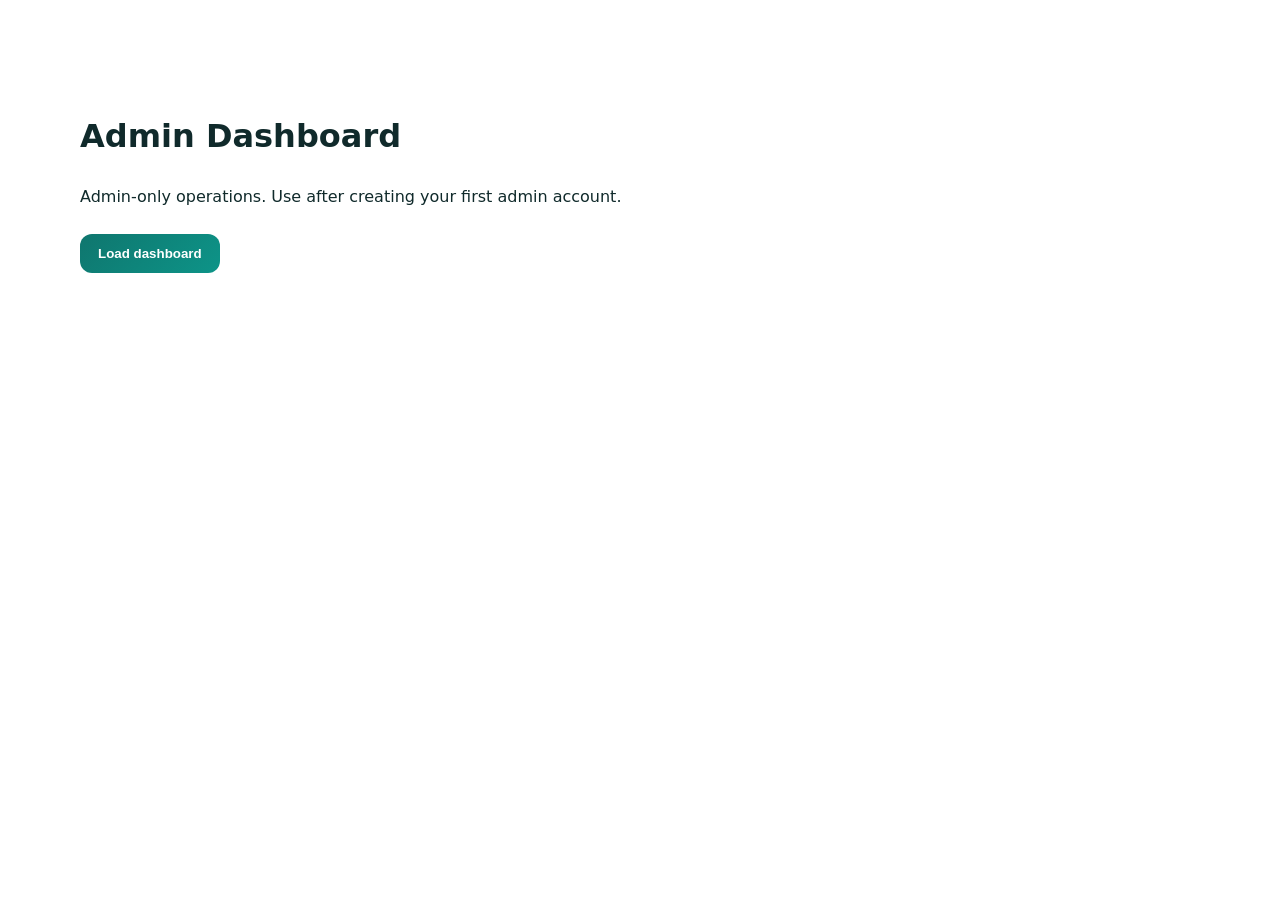
<file: admin/index.html>
<!doctype html><html><head><meta charset="utf-8"><meta name="viewport" content="width=device-width"><title>KuraliUpdates Admin</title><link rel="stylesheet" href="../app.css"></head><body><main class="section"><div class="wrap"><h1>Admin Dashboard</h1><p>Admin-only operations. Use after creating your first admin account.</p><button id="load" class="btn primary">Load dashboard</button><div id="out"></div></div></main><script>
async function a(p,o={}){let r=await fetch(p,o),d=await r.json();if(!r.ok)throw Error(d.error);return d}
document.querySelector("#load").onclick=async()=>{try{let d=await a("/admin/dashboard");document.querySelector("#out").innerHTML=`<div class="card"><h2>Sellers (${d.sellers.length})</h2>${d.sellers.map(x=>`<p><b>${x.business_name}</b> — ${x.status} <button onclick="act('seller',${x.id},'approved')">Approve</button> <button onclick="act('seller',${x.id},'rejected')">Reject</button></p>`).join("")}<h2>Products (${d.products.length})</h2>${d.products.map(x=>`<p>${x.name} — ${x.status} <button onclick="act('product',${x.id},'approved')">Approve</button></p>`).join("")}<h2>Complaints (${d.complaints.length})</h2>${d.complaints.map(x=>`<p>${x.complaint_no} — ${x.status} <button onclick="act('complaint',${x.id},'in_progress')">In progress</button> <button onclick="act('complaint',${x.id},'resolved')">Resolved</button></p>`).join("")}</div>`}catch(e){document.querySelector("#out").textContent="✕ "+e.message}};
async function act(type,id,status){await a("/admin/action",{method:"POST",headers:{"content-type":"application/json"},body:JSON.stringify({type,id,status})});document.querySelector("#load").click()}
</script></body></html>
</file>
<file: app.css>
:root{--ink:#102a2b;--muted:#657879;--brand:#0f766e;--a:#14b8a6;--line:#dce9e7;--soft:#effbf8}*{box-sizing:border-box}html{scroll-behavior:smooth}body{margin:0;font-family:Inter,system-ui,-apple-system,sans-serif;color:var(--ink);line-height:1.6}a{text-decoration:none;color:inherit}.wrap{width:min(1120px,92%);margin:auto}header{position:sticky;top:0;z-index:20;background:#ffffffeb;backdrop-filter:blur(15px);border-bottom:1px solid var(--line)}.nav{height:70px;display:flex;align-items:center;justify-content:space-between}.logo{font-weight:900;color:var(--brand)}.logo span{color:var(--ink)}nav{display:flex;gap:25px;font-size:14px;font-weight:750}#menu{display:none;border:0;background:none;font-size:24px}.hero{padding:100px 0;background:linear-gradient(135deg,#edfffa,#fff)}.hero-grid,.two{display:grid;grid-template-columns:1fr 1fr;gap:60px;align-items:center}.hero h1{font-size:clamp(48px,7vw,78px);line-height:.98;letter-spacing:-.06em;margin:12px 0 22px}.hero em{font-style:normal;color:var(--brand)}.hero p{font-size:19px;color:var(--muted);max-width:620px}.hero small,section small{font-weight:900;letter-spacing:.15em;color:var(--brand);font-size:11px}.btn{display:inline-flex;border:1px solid var(--line);background:#fff;border-radius:12px;padding:12px 18px;font-weight:800;cursor:pointer;margin:8px 4px 8px 0}.btn.primary{background:linear-gradient(135deg,var(--brand),#0d9488);color:#fff;border:0}.panel,.card{background:#fff;border:1px solid var(--line);border-radius:22px;padding:25px;box-shadow:0 18px 55px #102a2b0d}.panel{display:grid;gap:12px}.panel div{padding:15px;background:var(--soft);border-radius:13px}.section{padding:90px 0}.tint{background:#f7fbfa}.head{display:flex;justify-content:space-between;align-items:end;margin-bottom:25px}.head>a{color:var(--brand);font-weight:800}h2{font-size:clamp(34px,4vw,50px);line-height:1.08;letter-spacing:-.04em;margin:7px 0 15px}.tools{display:flex;gap:10px;margin:20px 0}.tools input,.tools select,input,select,textarea{width:100%;border:1px solid var(--line);border-radius:11px;padding:13px;font:inherit;background:#fff}.products{display:grid;grid-template-columns:repeat(4,1fr);gap:16px}.product{border:1px solid var(--line);border-radius:18px;overflow:hidden;background:#fff}.product .pic{height:135px;background:var(--soft);display:grid;place-items:center;font-size:42px}.product .body{padding:15px}.product h3{font-size:16px;margin:0}.muted{color:var(--muted);font-size:13px}.card{display:grid;gap:12px}.card h3{margin:0}.card p{min-height:20px;color:var(--brand);font-size:13px;font-weight:750}.narrow{max-width:760px}.tabs{display:flex;gap:8px}.tabs button{border:1px solid var(--line);background:white;padding:9px 13px;border-radius:9px;font-weight:800}.tabs button.active{background:var(--soft);color:var(--brand)}#meBox{margin-top:15px}.account-box{padding:14px;background:var(--soft);border-radius:12px}.result{margin-top:18px;padding:18px;border:1px solid var(--line);background:#fff;border-radius:15px}.status{color:var(--brand);font-weight:900}footer{background:#0c2223;color:#c5d6d5;padding:30px 0}footer .wrap{display:flex;justify-content:space-between}footer b{color:#fff}@media(max-width:800px){nav{display:none}#menu{display:block}.hero-grid,.two{grid-template-columns:1fr;gap:30px}.products{grid-template-columns:repeat(2,1fr)}.section{padding:65px 0}.head{flex-direction:column;align-items:start}}@media(max-width:500px){.products{grid-template-columns:1fr}.tools{flex-direction:column}footer .wrap{flex-direction:column;gap:8px}}
</file>
